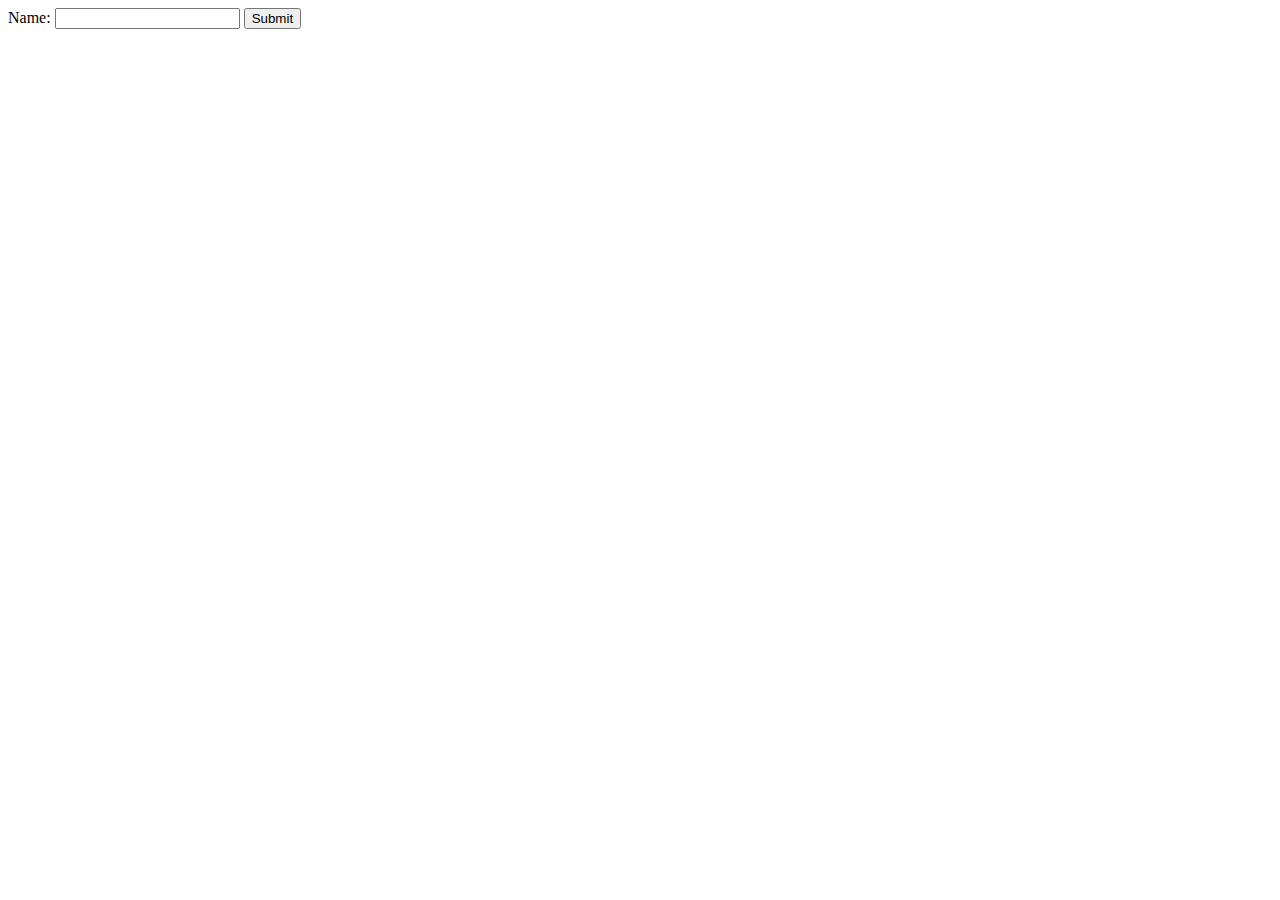
<file: forms/index.html>
<!DOCTYPE html>
<html>
	<head>
		<title>Forms JS Validation</title>
		<meta charset="utf-8">
	</head>
	<body>
		<form name="myForm" onsubmit="return validateForm()" method="post">
			Name: <input type="text" name="fname">
			<input type="submit" value="Submit">
		</form>
	</body>
	<script>
		function validateForm() {
			var index;
			var valid = false;
			var x = document.forms["myForm"]["fname"].value;
			var xCode;

			for(index = 0; index < x.length; index++) {
				xCode = x.codePointAt(index);
				if(xCode > 64 && xCode < 91) {
					valid = true;
					break;
				}
				else if(xCode > 47 && xCode < 58) {
					valid = true;
					break;
				}
			}
			if(valid == false){
				alert("Must contain UpperCase character");
				return false;
			}
		}
	</script>
</html>
</file>
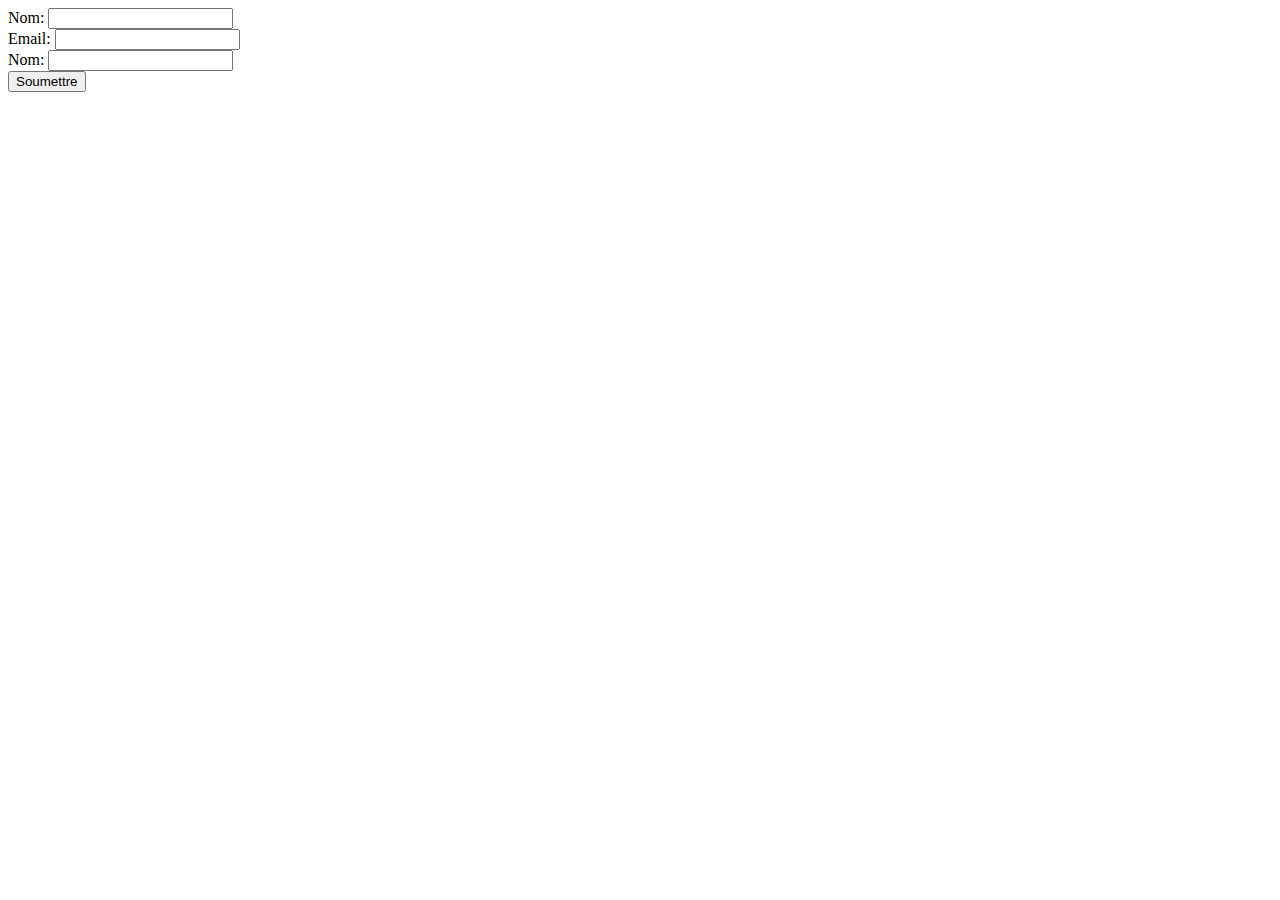
<file: ajax/formIndex.html>
<!DOCTYPE html>
<html>
	<head>
		<title>AJAX Forms</title>
		<script src="http://ajax.googleapis.com/ajax/libs/jquery/3.3.1/jquery.min.js"></script>
		<script src="formSubmit.js"></script>
	</head>
	<body>
		<form action="formProcess.php" method="POST">
			<div class="field">
				<label for="name">Nom:</label>
				<input type="text" id="name" name="name" required>
			</div>
			<div class="field">
				<label for="email">Email:</label>
				<input type="text" id="email" name="email" required>
			</div>
			<div class="field">
				<label for="pseudo">Nom:</label>
				<input type="text" id="pseudo" name="pseudo" required>
			</div>
			<div class="field">
				<button type="submit">Soumettre</button>
			</div>
		</form>
	</body>
</file>
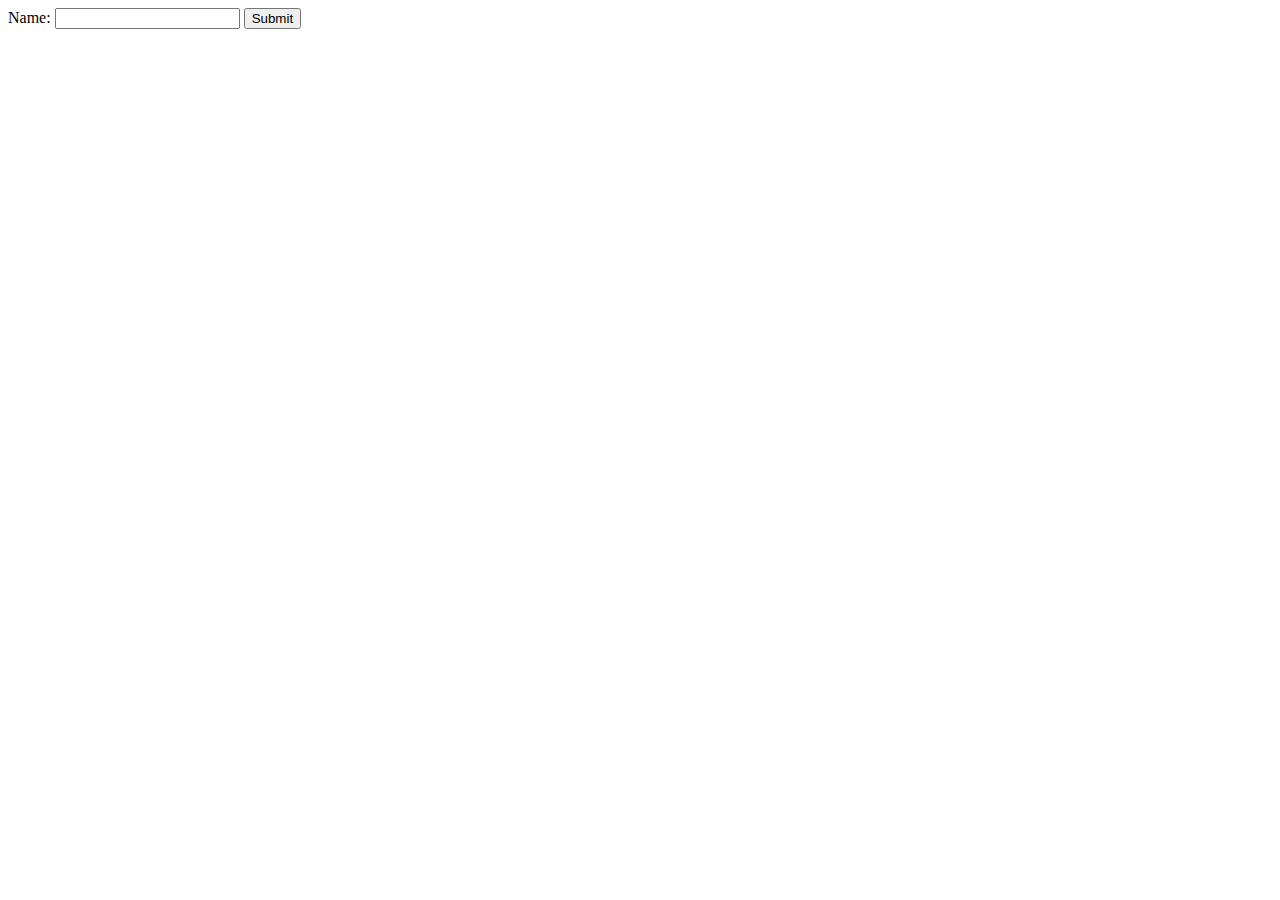
<file: forms/valid.html>
<!DOCTYPE html>
<html>
	<head>
		<title>Forms JS Validation</title>
		<meta charset="utf-8">
	</head>
	<body>
		<form name="myForm" onsubmit="return validateForm()" method="post">
			Name: <input type="text" name="fname">
			<input type="submit" value="Submit">
		</form>
	</body>
	<script>
		function validateForm() {
			var index;
			var upp = false;
			var num = false;
			var pwd = document.forms["myForm"]["fname"].value;
			var charac;

			for(index = 0; index < pwd.length; index++) {
				charac = pwd.charAt(index);
				if(!isNaN(charac)) {
					num = true;
				}
				else if(charac == charac.toLocaleUpperCase()) {
					upp = true;
				}
				else {
				}
			}
			if(upp == false || num == false){
				alert("Password must contain at least one uppercase character and one numerical value");
				return false;
			}
		}
	</script>
</html>
</file>
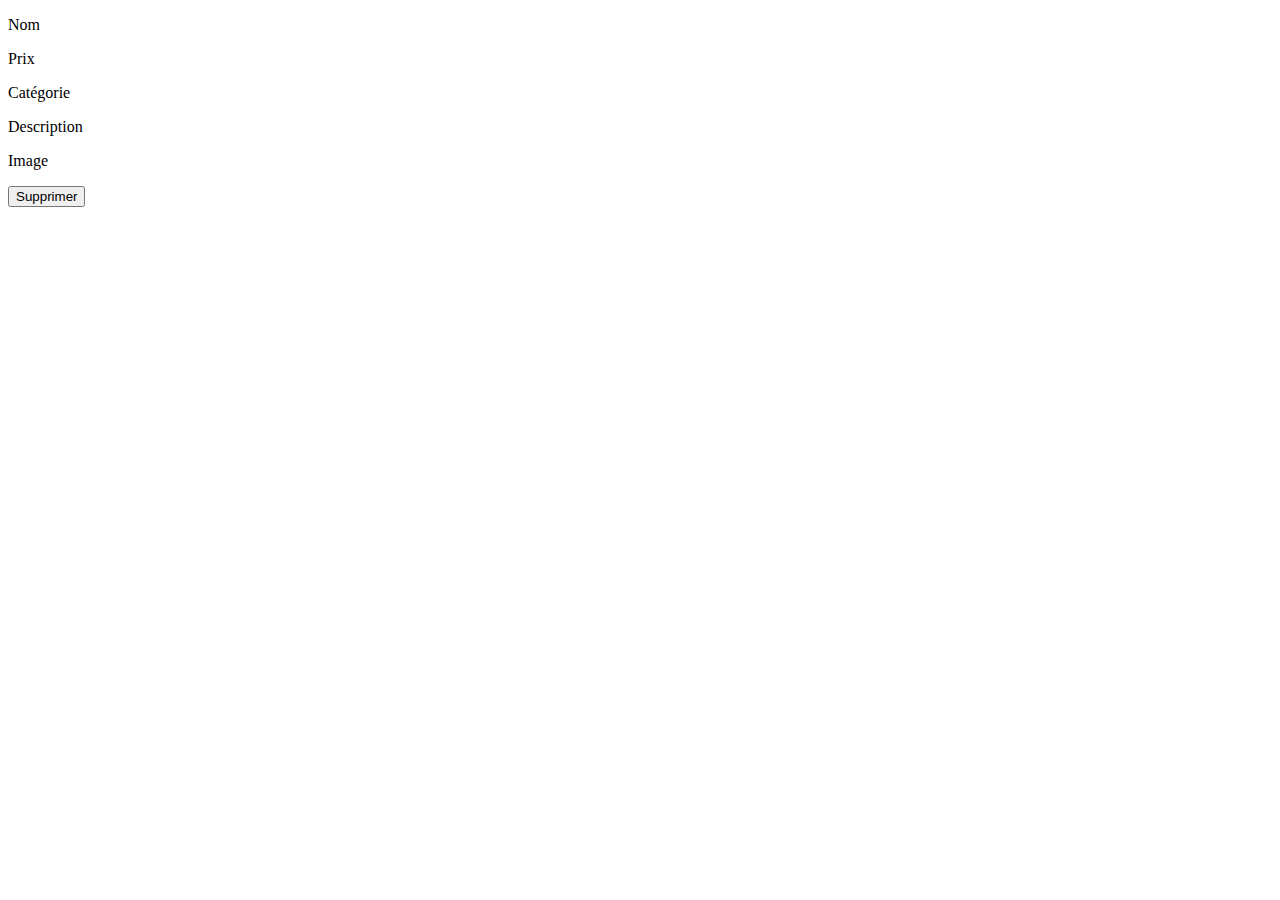
<file: ajax/delProduit/delProduct.html>
<!DOCTYPE html>
<html>
	<head>
		<title>Del Product Button</title>
		<script src="http://ajax.googleapis.com/ajax/libs/jquery/3.3.1/jquery.min.js"></script>
		<script src="delProduct.js"></script>
	</head>
	<body>
		<div id="1">
			<p class="name">Nom</p>
			<p class="cost">Prix</p>
			<p class="category">Catégorie</p>
			<p class="description">Description</p>
			<p class="image">Image</p>
			<button onClick="delProduct(1)">Supprimer</button>
		</div>
	</body>
</html>
</file>
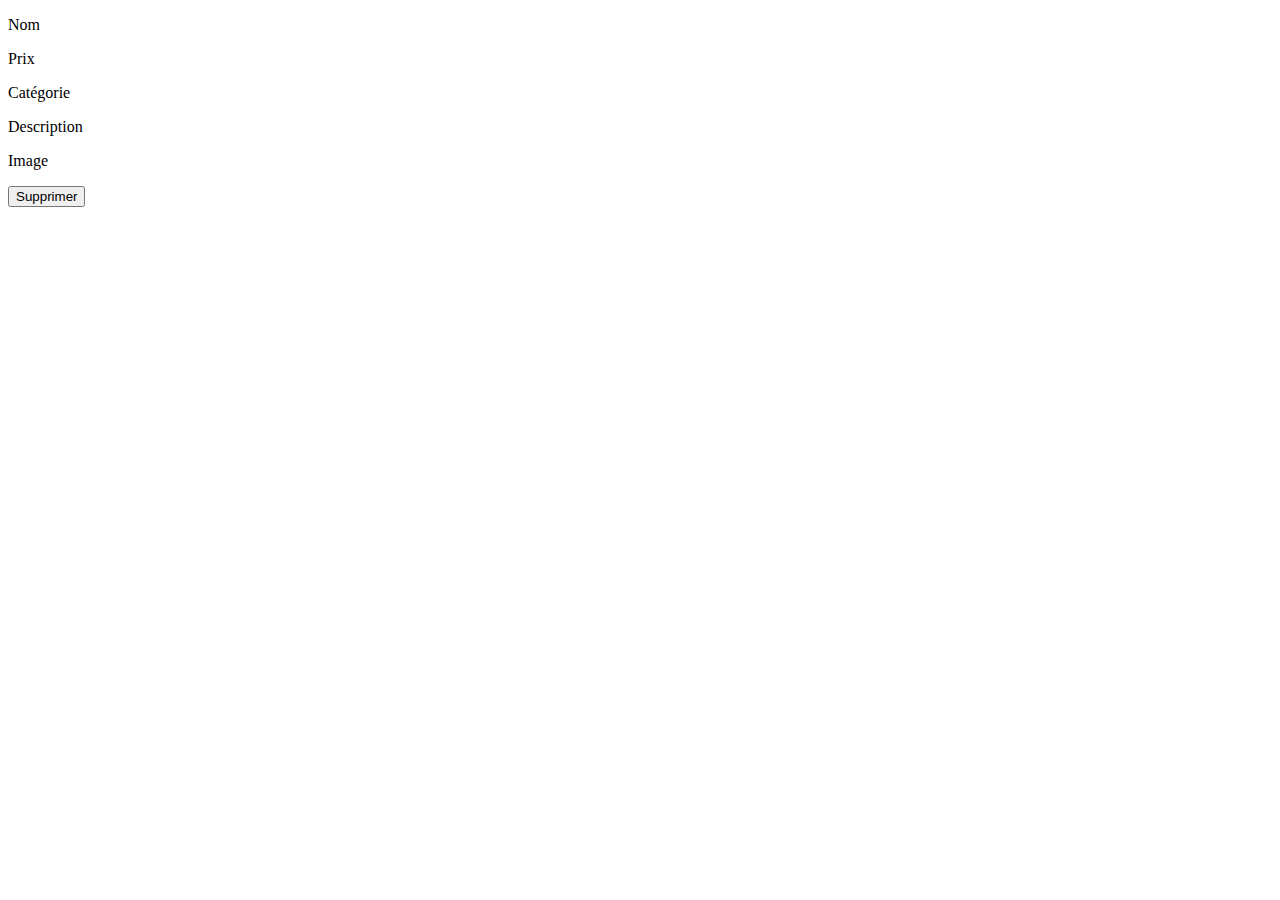
<file: Toolbox/buttonBDD/del/delProduct.html>
<!DOCTYPE html>
<html>
	<head>
		<title>Del Product Button</title>
		<script src="http://ajax.googleapis.com/ajax/libs/jquery/3.3.1/jquery.min.js"></script>
		<script src="del.js"></script>
	</head>
	<body>
		<div id="1">
			<p class="name">Nom</p>
			<p class="cost">Prix</p>
			<p class="category">Catégorie</p>
			<p class="description">Description</p>
			<p class="image">Image</p>
			<button onClick="delProduct(1)">Supprimer</button>
		</div>
	</body>
</html>
</file>
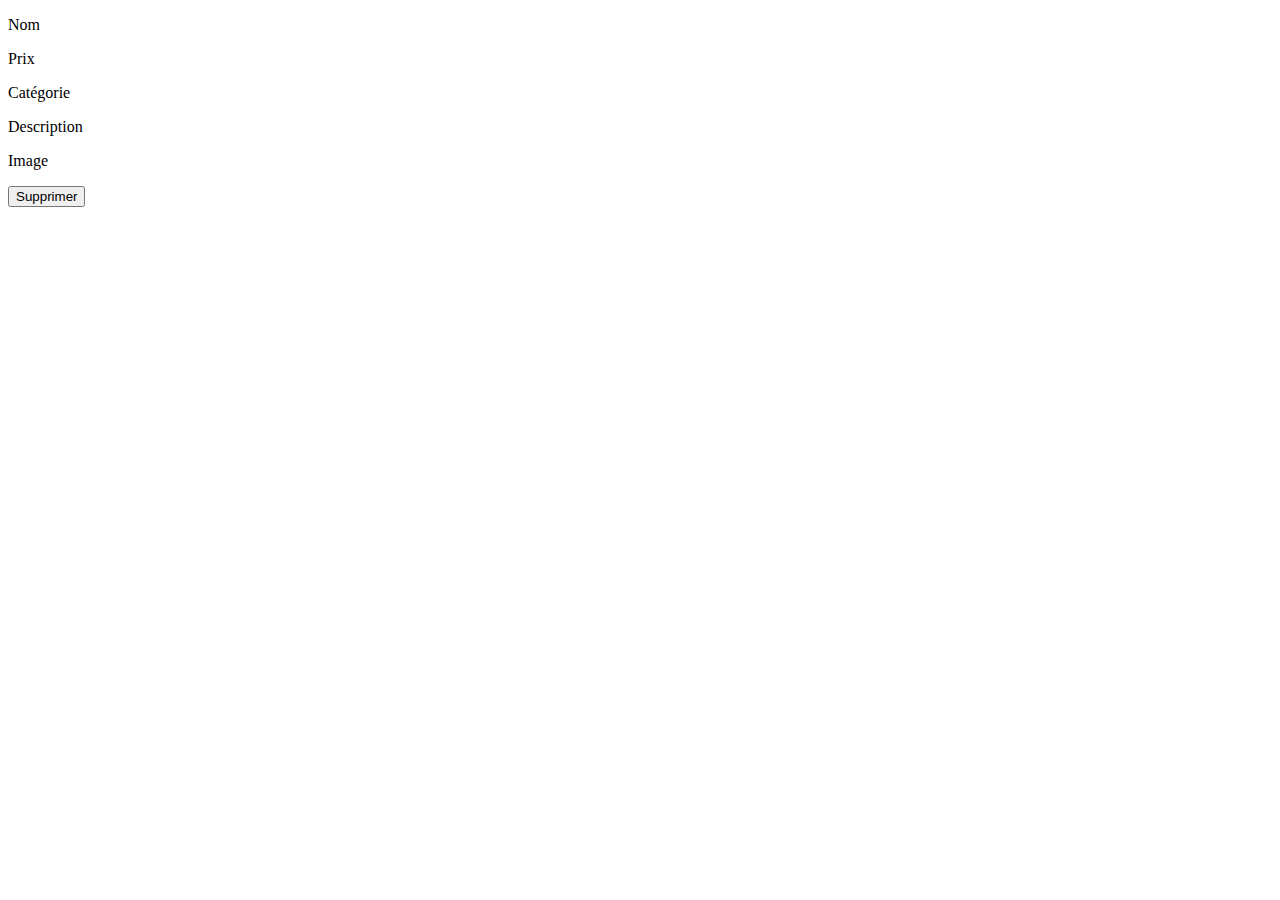
<file: Toolbox/buttonBDD/delEvent/delEvent.html>
<!DOCTYPE html>
<html>
	<head>
		<title>Del Product Button</title>
		<script src="http://ajax.googleapis.com/ajax/libs/jquery/3.3.1/jquery.min.js"></script>
		<script src="delEvent.js"></script>
	</head>
	<body>
		<div id="1">
			<p class="name">Nom</p>
			<p class="cost">Prix</p>
			<p class="category">Catégorie</p>
			<p class="description">Description</p>
			<p class="image">Image</p>
			<button onClick="delEvent(1)">Supprimer</button>
		</div>
	</body>
</html>
</file>
